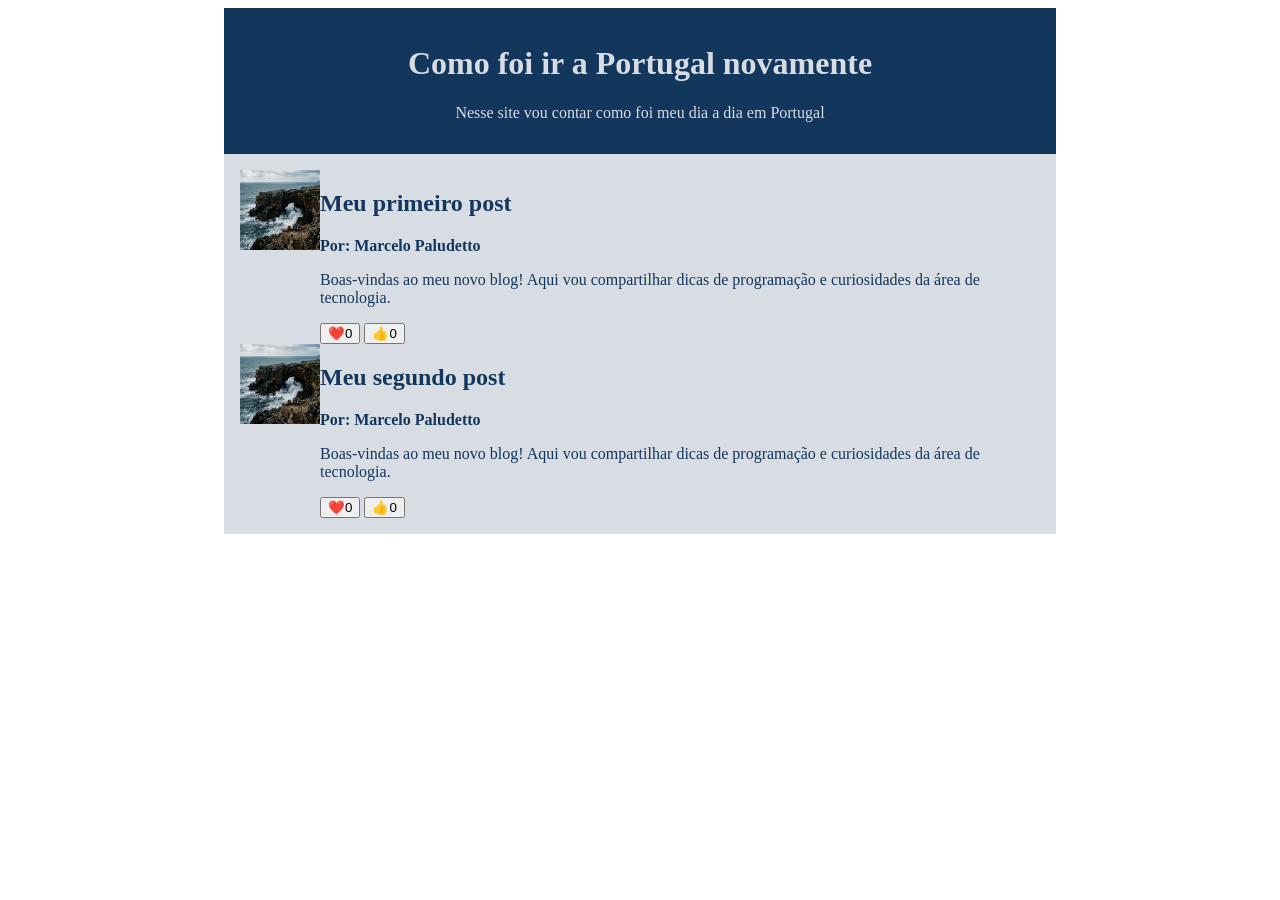
<file: index.html>
<!DOCTYPE html>
<html lang="pt-br">

<head>
    <meta charset="UTF-8">
    <meta http-equiv="X-UA-Compatible" content="IE=edge">
    <meta name="viewport" content="width=device-width, initial-scale=1.0">
    <title>Blog</title>

    <link rel="stylesheet" href="style.css">

</head>

<body>

    <header>
        <h1>Como foi ir a Portugal novamente</h1>
        <p>Nesse site vou contar como foi meu dia a dia em Portugal</p>
    </header>

    <main>

        <article>
            <img src="elizeu.png" alt="Fotografia da formação rochosa Boca do Inferno em Cascais, Portugal.">

            <div>
                <h2>Meu primeiro post</h2>
                <p class="artigo-autor">Por: Marcelo Paludetto</p>
                <p>Boas-vindas ao meu novo blog! Aqui vou compartilhar dicas de programação e curiosidades da área de tecnologia.</p>
                <button>❤️<span>0</span></button>
                <button>👍<span>0</span></button>
            </div>
        </article>

        <article>
            <img src="elizeu.png" alt="Fotografia da formação rochosa Boca do Inferno em Cascais, Portugal.">

            <div>
                <h2>Meu segundo post</h2>
                <p class="artigo-autor">Por: Marcelo Paludetto</p>
                <p>Boas-vindas ao meu novo blog! Aqui vou compartilhar dicas de programação e curiosidades da área de tecnologia.</p>
                <button>❤️<span>0</span></button>
                <button>👍<span>0</span></button>
            </div>
        </article>
    </main>

    <script src="script.js"></script>

</body>

</html>
</file>
<file: style.css>
header {
    background-color: #13365C;
    color: #D8DDE3;
    text-align: center;
    max-width: 800px;
    margin: 0 auto;
    padding: 16px;
}

main {
    background-color: #D8DDE3;
    color: #13365C;
    max-width: 800px;
    margin: 0 auto;
    padding: 16px;
}

article {
    display: flex;
}

img {
    width: 80px;
    height: 80px;
}

.artigo-autor {
    font-weight: bold;
}
</file>
